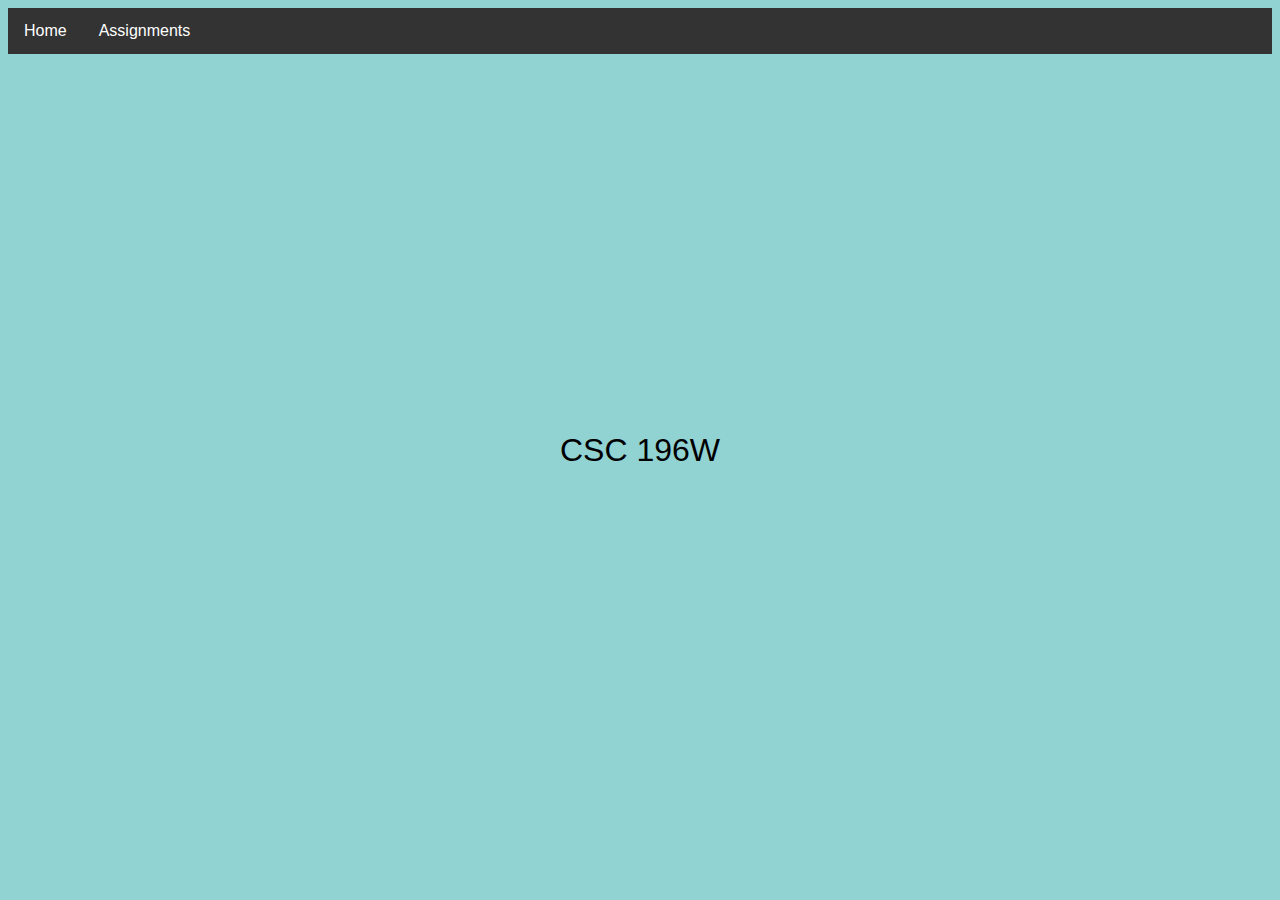
<file: index.html>
<!DOCTYPE html>
<html lang="en-US">
  <head>
    <meta charset="utf-8">
    <title>My test page</title>
    <link rel="stylesheet" href="css/style.css" />
  </head>
  <body>
    <div class="navbar">
      <a class="active" href="https://jsaysourivong.github.io">Home</a>
      <div class="dropdown">
        <button class="dropbtn"> Assignments
          <i class="fa fa-caret-down"></i>
        </button>
        <div class="dropdown-content">
          <a href="https://jsaysourivong.github.io/InterestingStuff.html"> Assignment 2a</a>
          <a href="https://jsaysourivong.github.io/stylingOpinion.html"> Assignment 2</a>
          <a href="https://jsaysourivong.github.io/fancymytext.html"> Assignment 3</a>
        </div>
      </div>
    </div>
    <div class="pageTitle">
      <p> CSC 196W </p>
    </div>
  </body>
</html>
</file>
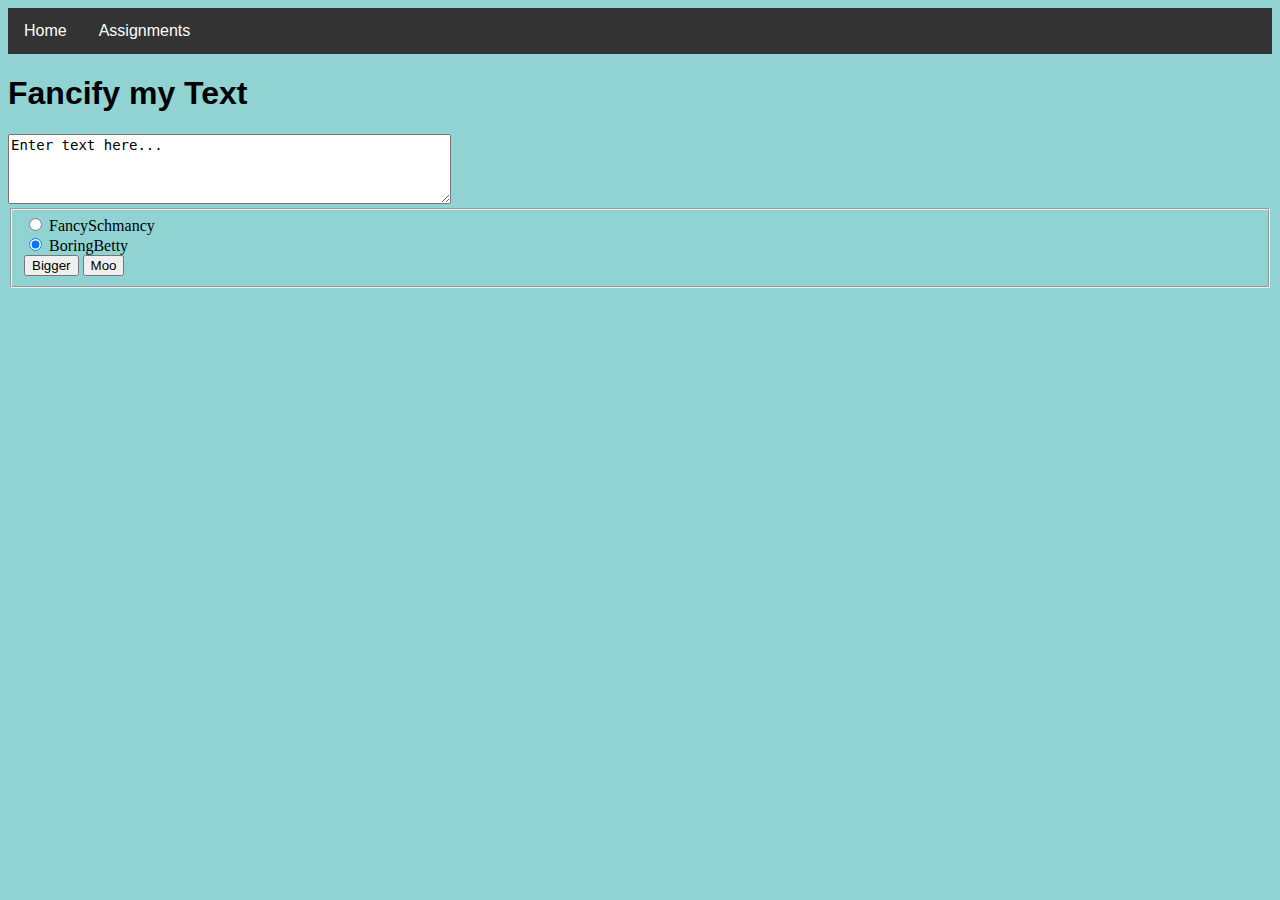
<file: fancymytext.html>
<!DOCTYPE html>
<html>
	<head>
		<title>Fancify Shamcify</title>

		<!-- link to your script file here -->
		<link rel="stylesheet" href="css/style.css" />
	</head>

	<body>
    <div class="navbar">
      <a class="active" href="https://jsaysourivong.github.io">Home</a>
      <div class="dropdown">
        <button class="dropbtn"> Assignments
          <i class="fa fa-caret-down"></i>
        </button>
        <div class="dropdown-content">
          <a href="https://jsaysourivong.github.io/InterestingStuff.html"> Assignment 1</a>
          <a href="https://jsaysourivong.github.io/stylingOpinion.html"> Assignment 2</a>
          <a href="https://jsaysourivong.github.io/fancymytext.html"> Assignment 3</a>
        </div> 
      </div>
    </div>
		<h1>Fancify my Text</h1>
    <textarea id="freeform" name="freeform" rows="4" cols="50">Enter text here...</textarea>
    <fieldset>
      <div>
        <input type="radio" id="FancySchmancy" name="styling" value="FancySchmancy" onchange="fancy()" checked>
        <label for="FancySchmancy">FancySchmancy</label>
      </div>
      <div>
        <input type="radio" id="BoringBetty" name="styling" value="BoringBetty" onchange="boring()" checked>
        <label for="BoringBetty">BoringBetty</label>
      </div>
      <button onclick="bigger()" type="button" id="bigger"> Bigger </button>
      <button onclick="moo()" type="button" id="moo"> Moo </button>
		  <!-- Your UI controls go here -->
    </fieldset>
    <script src="js/fancifymytext.js"></script>
	</body>
</html>
</file>
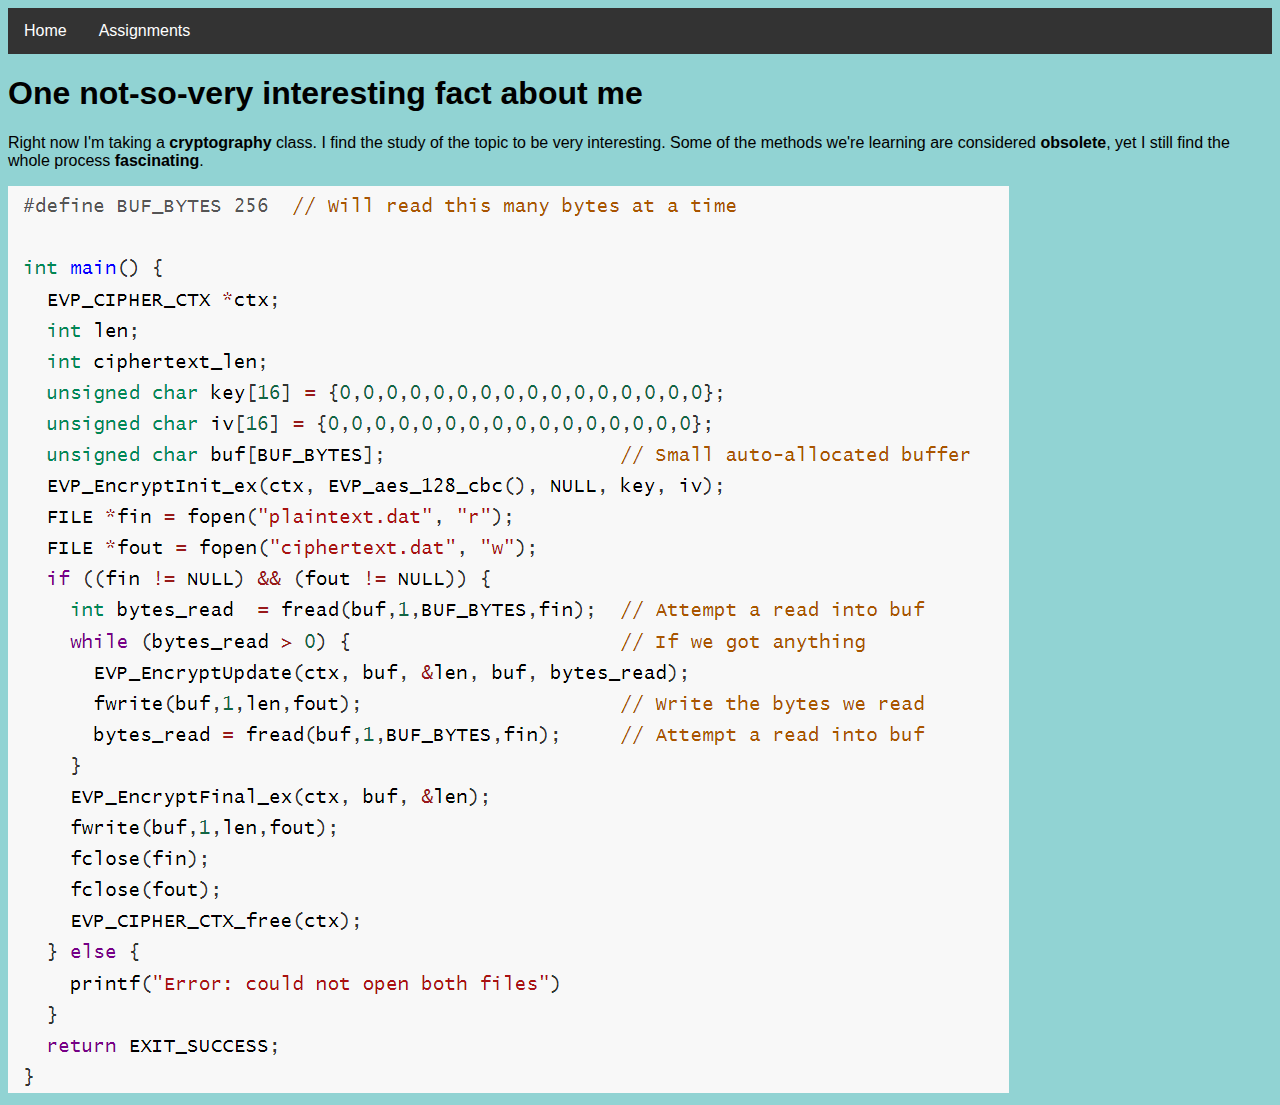
<file: InterestingStuff.html>
<!DOCTYPE html>
<html lang="en-US">
  <head>
    <meta charset="utf-8">
    <title>My test page</title>
    <link rel="stylesheet" href="css/style.css" />
  </head>
  <body>
    <div class="navbar">
      <a class="active" href="https://jsaysourivong.github.io">Home</a>
      <div class="dropdown">
        <button class="dropbtn"> Assignments
          <i class="fa fa-caret-down"></i>
        </button>
        <div class="dropdown-content">
          <a href="https://jsaysourivong.github.io/InterestingStuff.html"> Assignment 1</a>
          <a href="https://jsaysourivong.github.io/stylingOpinion.html"> Assignment 2</a>
          <a href="https://jsaysourivong.github.io/fancymytext.html"> Assignment 3</a>
        </div> 
      </div>
    </div>
    <h1>One not-so-very interesting fact about me</h1>
    <p> 
        Right now I'm taking a <strong>cryptography</strong> class. 
        I find the study of the topic to be very interesting.
        Some of the methods we're learning are considered <strong>obsolete</strong>,
        yet I still find the whole process <strong>fascinating</strong>.
    </p>
  </body>
  <img src="https://jsaysourivong.github.io/Images/ObsoleteEncryptionMethod.PNG">
</html>
</file>
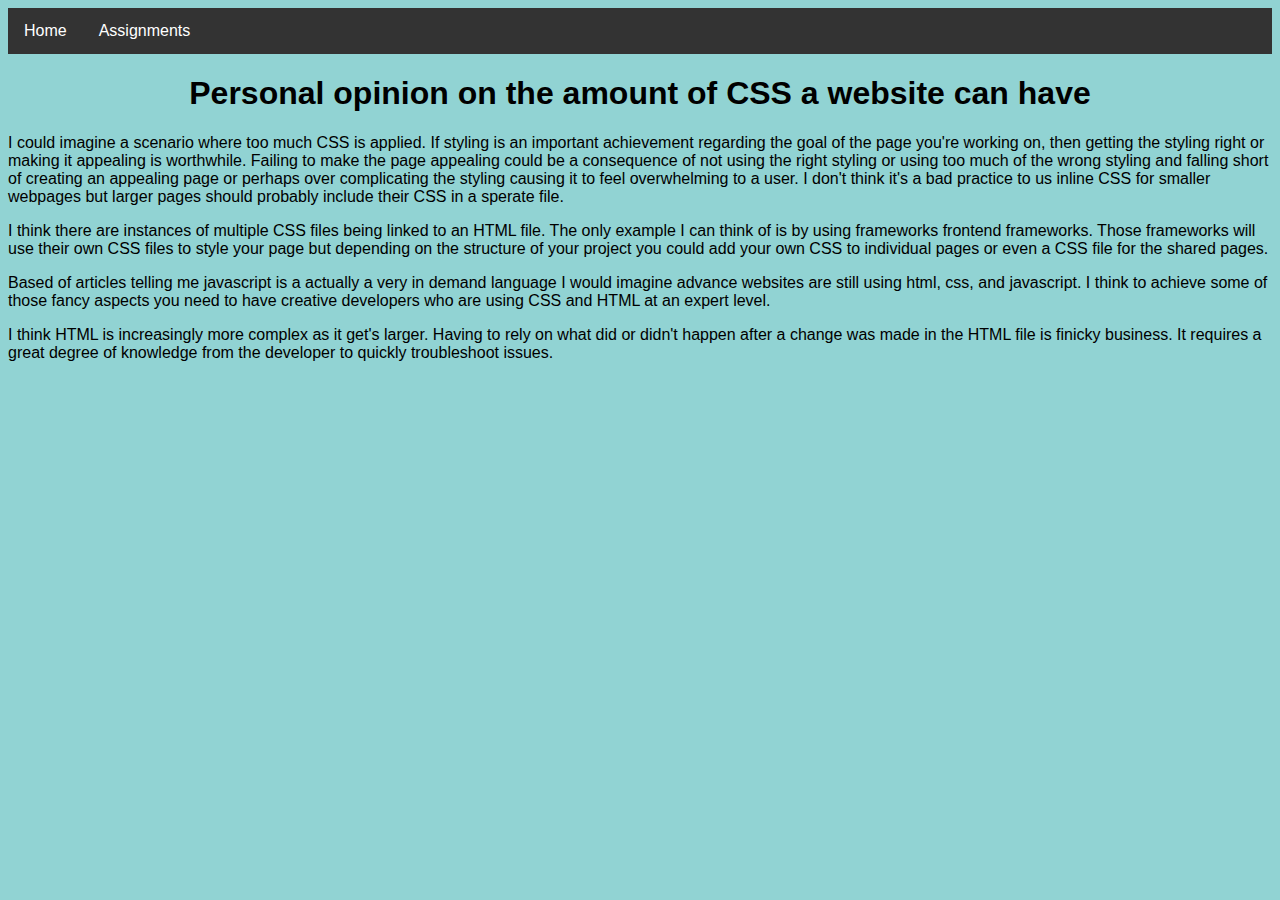
<file: stylingOpinion.html>
<!DOCTYPE html>
<html lang="en-US">
  <head>
    <meta charset="utf-8">
    <title>My test page</title>
    <link rel="stylesheet" href="css/style.css" />
  </head>
  <body>
    <div class="navbar">
      <a class="active" href="https://jsaysourivong.github.io">Home</a>
      <div class="dropdown">
        <button class="dropbtn"> Assignments
          <i class="fa fa-caret-down"></i>
        </button>
        <div class="dropdown-content">
          <a href="https://jsaysourivong.github.io/InterestingStuff.html"> Assignment 1</a>
          <a href="https://jsaysourivong.github.io/stylingOpinion.html"> Assignment 2</a>
          <a href="https://jsaysourivong.github.io/fancymytext.html"> Assignment 3</a>
        </div>
      </div>
    </div>
        <header>
          <center><h1> Personal opinion on the amount of CSS a website can have </h1></center>
        </header>
        <p>
          I could imagine a scenario where too much CSS is applied. If styling is an important achievement regarding the goal of the page you're working on, then getting the styling right or making it appealing is worthwhile. Failing to make the page appealing could be a consequence of not using the right styling or using too much of the wrong styling and falling short of creating an appealing page or perhaps over complicating the styling causing it to feel overwhelming to a user. I don't think it's a bad practice to us inline CSS for smaller webpages but larger pages should probably include their CSS in a sperate file. 
        </p>
        <p>
          I think there are instances of multiple CSS files being linked to an HTML file. The only example I can think of is by using frameworks frontend frameworks. Those frameworks will use their own CSS files to style your page but depending on the structure of your project you could add your own CSS to individual pages or even a CSS file for the shared pages.    
        </p>
        <p>
          Based of articles telling me javascript is a actually a very in demand language I would imagine advance websites are still using html, css, and javascript. I think to achieve some of those fancy aspects you need to have creative developers who are using CSS and HTML at an expert level.
        </p>
        <p>
          I think HTML is increasingly more complex as it get's larger. Having to rely on what did or didn't happen after a change was made in the HTML file is finicky business. It requires a great degree of knowledge from the developer to quickly troubleshoot issues.   
        </p>
  </body>
</html>
</file>
<file: css/style.css>
/* Navbar container */
.navbar {
  overflow: hidden;
  background-color: #333;
  font-family: Arial;
}

/* Links inside the navbar */
.navbar a {
  float: left;
  font-size: 16px;
  color: white;
  text-align: center;
  padding: 14px 16px;
  text-decoration: none;
}

/* The dropdown container */
.dropdown {
  float: left;
  overflow: hidden;
}

/* Dropdown button */
.dropdown .dropbtn {
  font-size: 16px;
  border: none;
  outline: none;
  color: white;
  padding: 14px 16px;
  background-color: inherit;
  font-family: inherit; /* Important for vertical align on mobile phones */
  margin: 0; /* Important for vertical align on mobile phones */
}

/* Add a red background color to navbar links on hover */
.navbar a:hover, .dropdown:hover .dropbtn {
  background-color: rgb(0, 0, 0);
}

/* Dropdown content (hidden by default) */
.dropdown-content {
  display: none;
  position: absolute;
  background-color: #f9f9f9;
  min-width: 160px;
  box-shadow: 0px 8px 16px 0px rgba(0,0,0,0.2);
  z-index: 1;
}

/* Links inside the dropdown */
.dropdown-content a {
  float: none;
  color: black;
  padding: 14px 16px;
  text-decoration: none;
  display: block;
  text-align: left;
}

/* Add a grey background color to dropdown links on hover */
.dropdown-content a:hover {
  background-color: #ddd;
}

/* Show the dropdown menu on hover */
.dropdown:hover .dropdown-content {
  display: block;
}

div.fancy {
  width: 385px;
  height: 100px;
  border: solid black 2px;
}

div.pageTitle p {
  position: relative;
  font-family: 'Segoe UI', Tahoma, Geneva, Verdana, sans-serif;
  font-size: xx-large;
}

div.pageTitle p {
  margin: 0;
  position: absolute;
  top: 50%;
  left: 50%;
  margin-right: -50%;
  transform: translate(-50%, -50%) 
}

textarea {
  font-size: 14px;
  font-weight: normal;
}

header {
  text-align: center;
}

h1 {
  font-family:'Segoe UI', Tahoma, Geneva, Verdana, sans-serif;
}

body {
  background-color: rgb(145, 211, 211);
}

p {
  font-family: 'Segoe UI', Tahoma, Geneva, Verdana, sans-serif;
}
</file>
